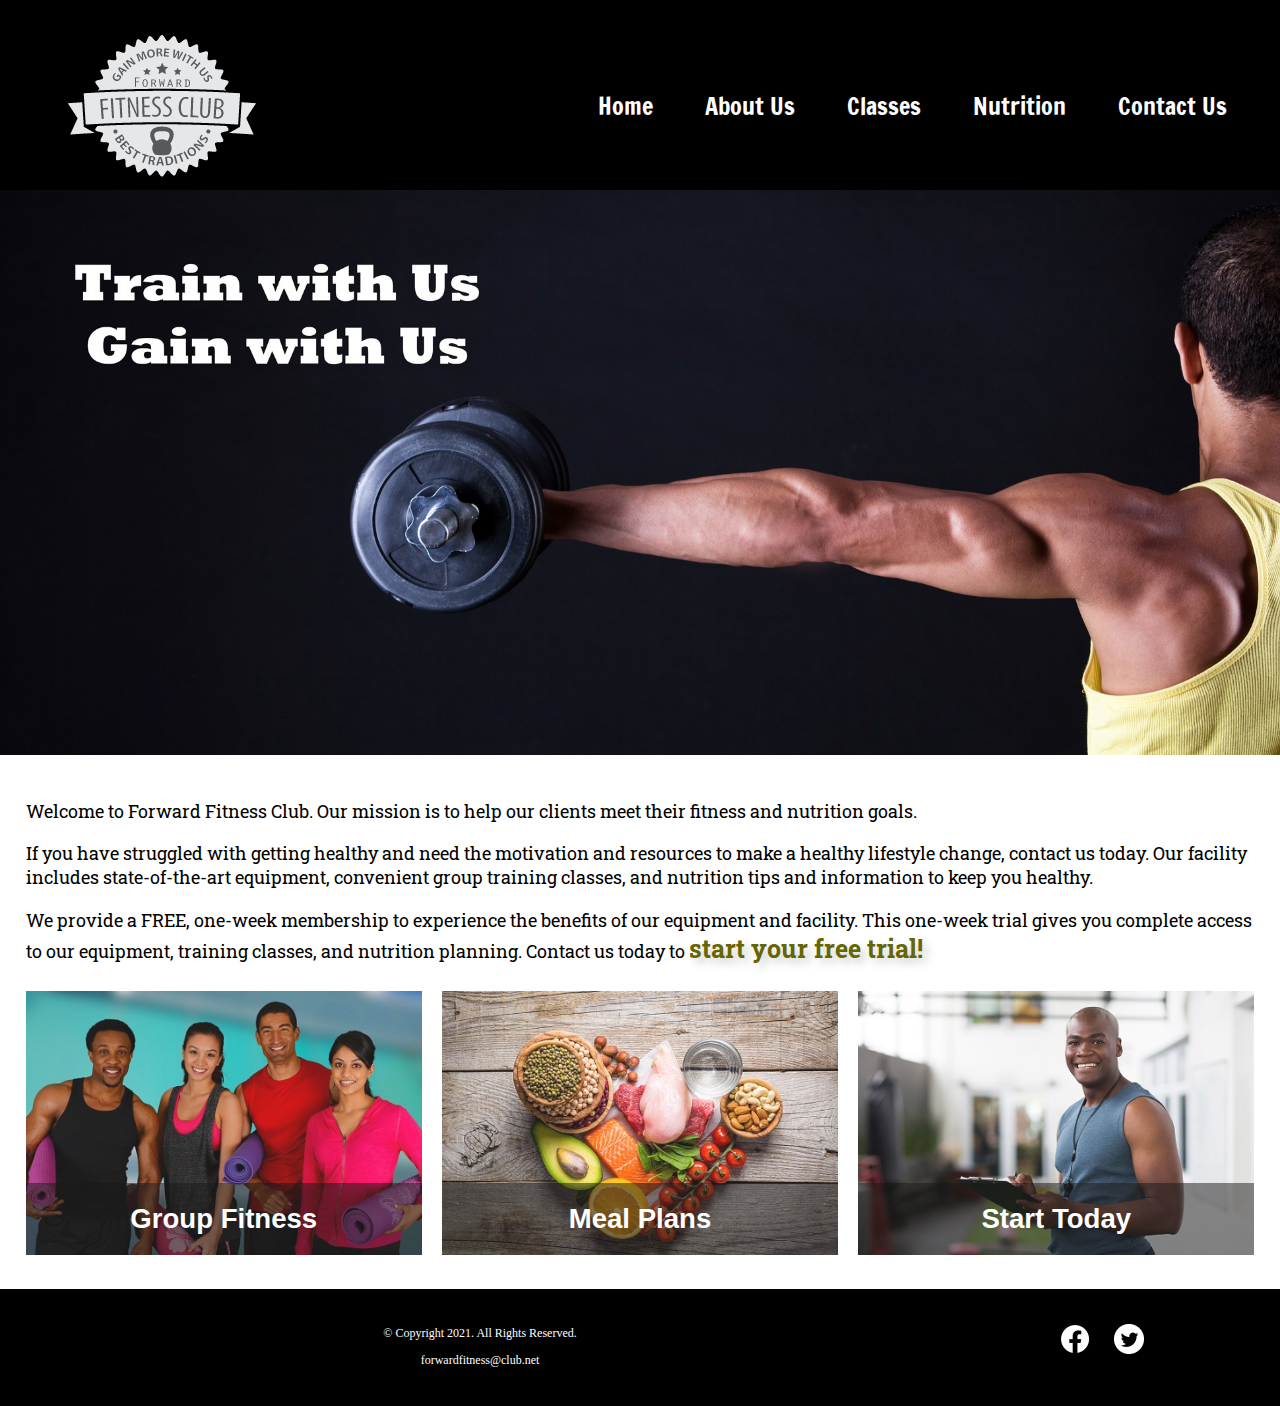
<file: index.html>
<!DOCTYPE html>
<!-- This website template was created by: Brodie Wallace 9/26/23 -->
<html lang="en">
<head>
	<title>Complete Fitness - Free Trial | Forward Fitness Club</title>
	<meta charset="utf-8">
	<link rel="stylesheet" href="css/styles.min.css">
	<meta name="viewport" content="width=device-width, initial-scale=1.0">
    <meta name="description" content="The Forward Fitness Club is an elite fitness center dedicated to helping clients acheive their fitness and nutrition goals.">
	<link href="https://fonts.googleapis.com/css?family=Francois+One|Roboto+Slab&display=swap" rel="stylesheet">
	<link rel="shortcut icon" href="images/favicon.ico">
	<link rel="icon" type="image/png" sizes="32x32" href="images/favicon-32.png">
	<link rel="apple-touch-icon" sizes="180x180" href="images/apple-touch-icon.png">
	<link rel="icon" sizes="192x192" href="images/android-chrome-192.png">
</head>

<body>
    
    <!-- Skip to content link -->
    <a class="skip" href="#content">Skip to Content</a>

	<div id="container">

		<!--Mobile Nav -->
		<nav class="mobile-nav">
			<div id="menu-links">
				<a href="index.html">Home</a>
				<a href="about.html">About Us</a>
				<a href="classes.html">Classes</a>
				<a href="nutrition.html">Nutrition</a>
				<a href="contact.html">Contact Us</a>
			</div>
			<a class="menu-icon" onclick="hamburger()">
				<div>&#9776;</div>
			</a>
		</nav>

		<!-- Use the header area for the website name or logo -->
		<header id="ffc-logo">
			<a href="index.html"><img src="images/forward-fitness-logo.png" alt="Forward Fitness Club logo"></a>
		</header>

		<!--Tablet, Desktop Nav -->
		<nav class="tablet-desktop">
			<ul>
				<li><a href="index.html">Home</a></li>
				<li><a href="about.html">About Us</a></li>
				<li><a href="classes.html">Classes</a></li>
				<li><a href="nutrition.html">Nutrition</a></li>
				<li><a href="contact.html">Contact Us</a></li>
			</ul>
		</nav>

		<!-- Hero Image -->
		<div id="hero" class="tablet-desktop">
			<img src="images/hero-image.jpg" alt="left arm extended holding a weight">
		</div>

		<!-- Use the main area to add the main content of the webpage -->
		<main idk="content">

			<div class="mobile">

				<p>Welcome to Forward Fitness Club. Our mission is to help our clients meet their fitness and nutrition goals.</p>

				<h3>FREE One-Week Trial Membership!</h3>
				<p>Call Us Today to Get Started</p>
				<p class="tel-link"><a href="tel:8145559608">(814) 555-9608</a></p>

				<h4>Fitness Club Hours:</h4>
				<ul class="hours">
					<li>Mon - Thu: 6:00am - 6:00pm</li>
					<li>Friday: 6:00am - 4:00pm</li>
					<li>Saturday: 8:00am - 6:00pm</li>
					<li>Sunday: Closed</li>
				</ul>

			</div>

			<div class="tablet-desktop">

				<p>Welcome to Forward Fitness Club. Our mission is to help our clients meet their fitness and nutrition goals.</p>

				<p>If you have struggled with getting healthy and need the motivation and resources to make a healthy lifestyle change, contact us today. Our facility includes state-of-the-art equipment, convenient group training classes, and nutrition
					tips
					and information to keep you healthy.</p>

				<p>We provide a FREE, one-week membership to experience the benefits of our equipment and facility. This one-week trial gives you complete access to our equipment, training classes, and nutrition planning. Contact us today to <span
						class="action">start your free trial!</span></p>

			</div>

			<div class="grid">

				<figure class="frame">
					<a href="classes.html"><img src="images/fitness-group.jpg" alt="group of fitness people"></a>
					<figcaption class="pic-text">Group Fitness</figcaption>
				</figure>

				<figure class="frame">
					<a href="nutrition.html"><img src="images/food-heart.jpg" alt="healthy food in the shape of a heart"></a>
					<figcaption class="pic-text">Meal Plans</figcaption>
				</figure>

				<figure class="frame">
					<a href="contact.html"><img src="images/personal-trainer.jpg" alt="personal trainer with a clipboard"></a>
					<figcaption class="pic-text">Start Today</figcaption>
				</figure>

			</div>

		</main>

		<!-- Use the footer area to add webpage footer content -->
		<footer>
            
            <div class="copyright">
			     <p>&copy; Copyright 2021. All Rights Reserved.</p>
			     <p><a href="mailto:forwardfitness@club.net">forwardfitness@club.net</a></p>
            </div>
            
            <div class="social">
                <a href="https://www.facebook.com/fwdfitclub" target="_blank"><img src="images/facebook-logo.png" alt="black and white Facebook logo"></a>
                
                <a href="https://twitter.com/fwdfitclub" target="_blank"><img src="images/twitter-logo.png" alt="black and white Twitter logo"></a>
            </div>
		</footer>

	</div>

	<script src="scripts/script.js"></script>

</body>

</html>
</file>
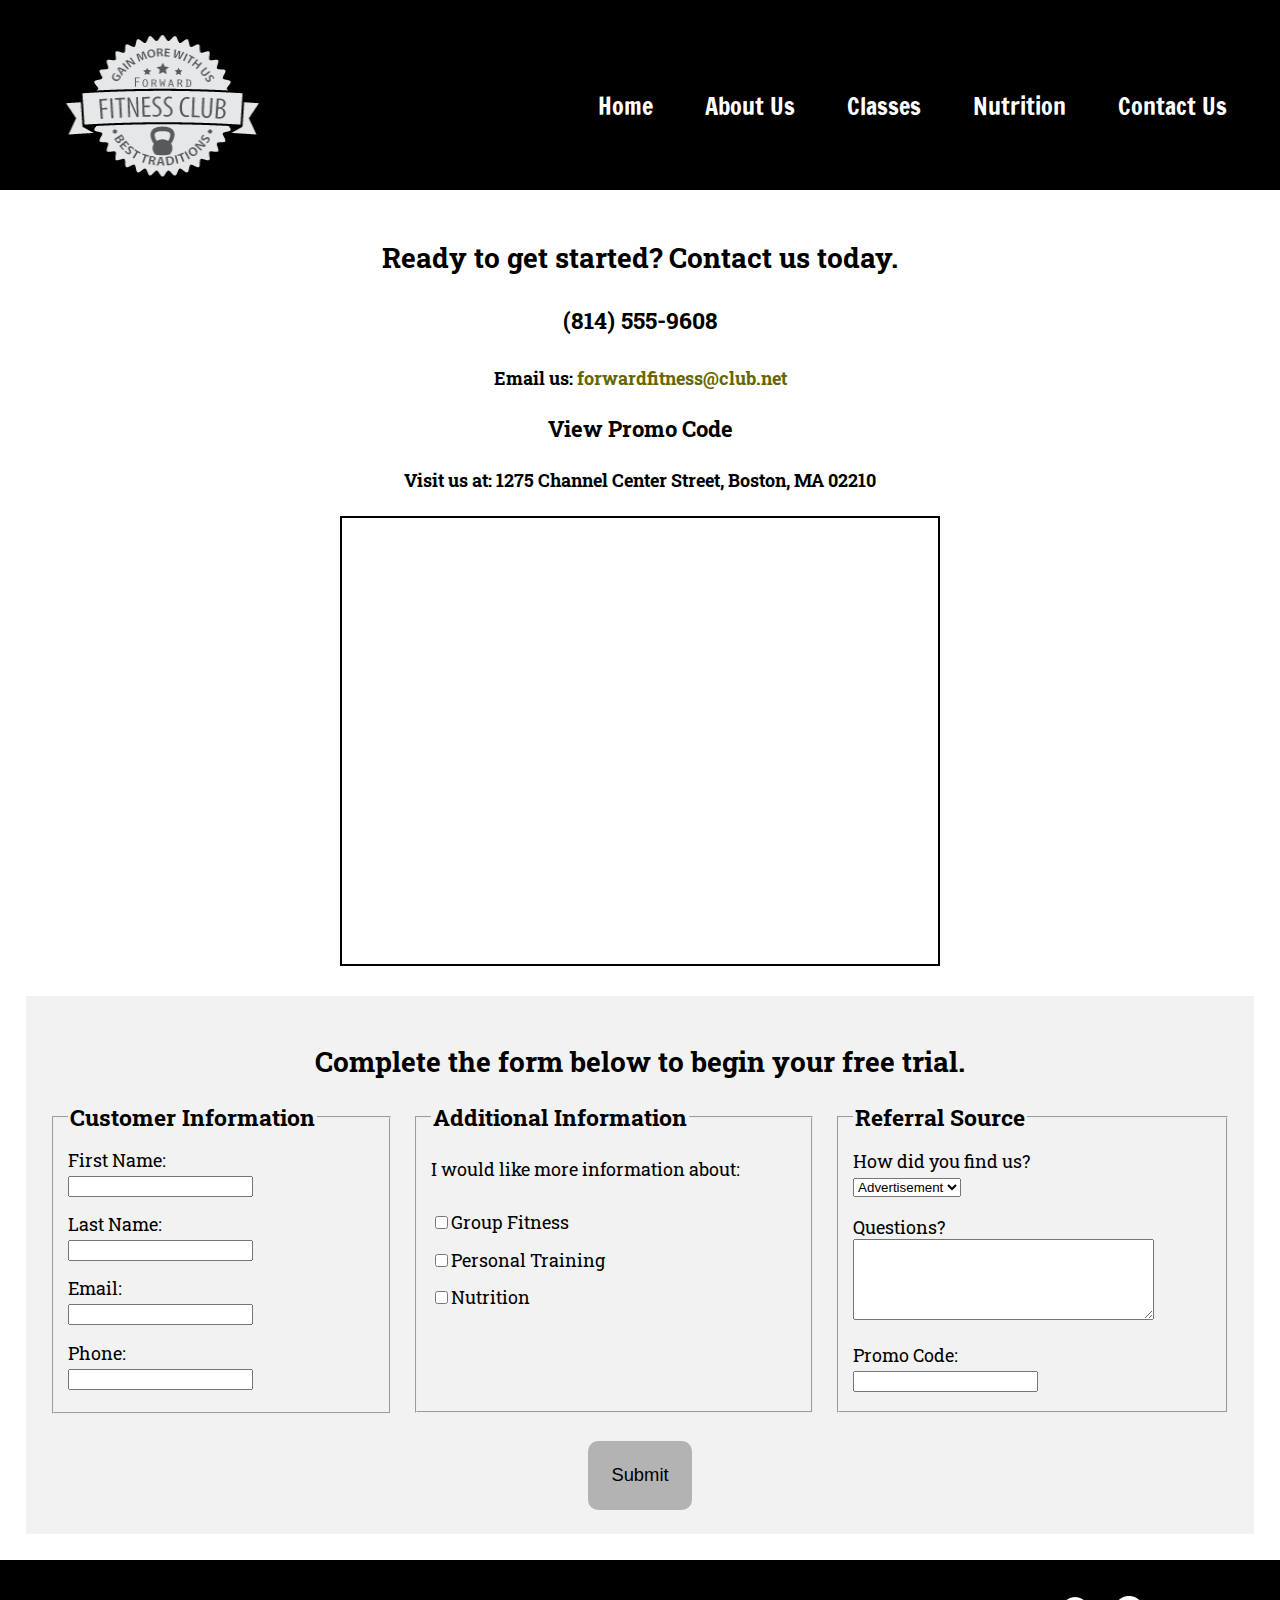
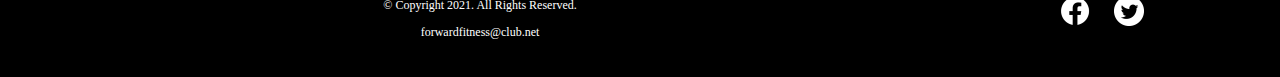
<file: contact.html>
<!DOCTYPE html>
<!-- This website template was created by: Student's First Name Student's Last Name -->
<html lang="en">
<head>
	<title>Contact Us - Location | Forward Fitness Club</title>
	<meta charset="utf-8">
	<link rel="stylesheet" href="css/styles.min.css">
	<meta name="viewport" content="width=device-width, initial-scale=1.0">
    <meta name="description" content="Forward Fitness Club provides a complimentary one-week trial membership. Contact us today to learn more">
	<link href="https://fonts.googleapis.com/css?family=Francois+One|Roboto+Slab&display=swap" rel="stylesheet">
	<link rel="shortcut icon" href="images/favicon.ico">
	<link rel="icon" type="image/png" sizes="32x32" href="images/favicon-32.png">
	<link rel="apple-touch-icon" sizes="180x180" href="images/apple-touch-icon.png">
	<link rel="icon" sizes="192x192" href="images/android-chrome-192.png">
</head>

<body>

	<div id="container">

		<!--Mobile Nav -->
		<nav class="mobile-nav">
			<div id="menu-links">
				<a href="index.html">Home</a>
				<a href="about.html">About Us</a>
				<a href="classes.html">Classes</a>
				<a href="nutrition.html">Nutrition</a>
				<a href="contact.html">Contact Us</a>
			</div>
			<a class="menu-icon" onclick="hamburger()">
				<div>&#9776;</div>
			</a>
		</nav>

		<!-- Use the header area for the website name or logo -->
		<header id="ffc-logo">
			<a href="index.html"><img src="images/forward-fitness-logo.png" alt="Forward Fitness Club logo" height="220" width="297"></a>
		</header>

		<!--Tablet, Desktop Nav -->
		<nav class="tablet-desktop">
			<ul>
				<li><a href="index.html">Home</a></li>
				<li><a href="about.html">About Us</a></li>
				<li><a href="classes.html">Classes</a></li>
				<li><a href="nutrition.html">Nutrition</a></li>
				<li><a href="contact.html">Contact Us</a></li>
			</ul>
		</nav>

		<!-- Use the main area to add the main content of the webpage -->
		<main>

			<div id="contact">

				<h2>Ready to get started? Contact us today.</h2>
				<h4 class="mobile tel-link"><a href="tel:8145559608">(814) 555-9608</a></h4>
				<h4 class="tablet-desktop tel-num">(814) 555-9608</h4>
				<h4>Email us: <a href="mailto:forwardfitness@club.net" class="contact-email-link">forwardfitness@club.net</a></h4>
				<h3 class="offer" onclick="discount()" id="special">View Promo Code</h3>
				<h4>Visit us at: 1275 Channel Center Street, Boston, MA 02210</h4>

				<iframe
					src="https://www.google.com/maps/embed?pb=!1m18!1m12!1m3!1d2948.8517572084897!2d-71.05362748503984!3d42.34568384400281!2m3!1f0!2f0!3f0!3m2!1i1024!2i768!4f13.1!3m3!1m2!1s0x89e37a7dc2b67e7b%3A0x36ec93427cd9c5f1!2sChannel+Center+St%2C+Boston%2C+MA+02210!5e0!3m2!1sen!2sus!4v1558137213400!5m2!1sen!2sus"
					width="600" height="450" allowfullscreen class="map"></iframe>

			</div>

			<div id="form">

				<h2>Complete the form below to begin your free trial.</h2>

				<form class="form-grid">
					<!-- Start Form -->

					<fieldset>
						<legend>Customer Information</legend>
						<label for="fName">First Name:</label>
						<input type="text" name="fName" id="fName" required>

						<label for="lName">Last Name:</label>
						<input type="text" name="lName" id="lName" required>

						<label for="email">Email:</label>
						<input type="email" name="email" id="email" required>

						<label for="phone">Phone:</label>
						<input type="tel" id="phone" name="phone" required>
					</fieldset>

					<fieldset>
						<legend>Additional Information</legend>
						<p>I would like more information about:</p>

						<label for="grpfit"><input type="checkbox" name="interest" id="grpfit" value="Group Fitness">Group Fitness</label>

						<label for="prtrain"><input type="checkbox" name="interest" id="prtrain" value="Personal Training">Personal Training</label>

						<label for="nutr"><input type="checkbox" name="interest" id="nutr" value="Nutrition">Nutrition</label>
					</fieldset>

					<fieldset>
						<legend>Referral Source</legend>
						<label for="reference">How did you find us?</label>
						<select name="reference" id="reference">
							<option value="ad">Advertisement</option>
							<option value="friend">Friend</option>
							<option value="google">Google</option>
							<option value="social">Social Media</option>
							<option value="other">Other</option>
						</select>

						<label for="questions">Questions?</label>
						<textarea id="questions" name="questions" rows="5" cols="35"></textarea>
						<label for="promo">Promo Code:</label>
						<input type="text" id="promo" name="promo">
					</fieldset>

					<input type="submit" id="submit" value="Submit" class="btn">

				</form>

			</div>

		</main>

		<!-- Use the footer area to add webpage footer content -->
		<footer>
            
            <div class="copyright">
			     <p>&copy; Copyright 2021. All Rights Reserved.</p>
			     <p><a href="mailto:forwardfitness@club.net">forwardfitness@club.net</a></p>
            </div>
            
            <div class="social">
                <a href="https://www.facebook.com/fwdfitclub" target="_blank"><img src="images/facebook-logo.png" alt="black and white Facebook logo"></a>
                
                <a href="https://twitter.com/fwdfitclub" target="_blank"><img src="images/twitter-logo.png" alt="black and white Twitter logo"></a>
            </div>
		</footer>

	</div>

	<script src="scripts/script.js"></script>

</body>

</html>
</file>
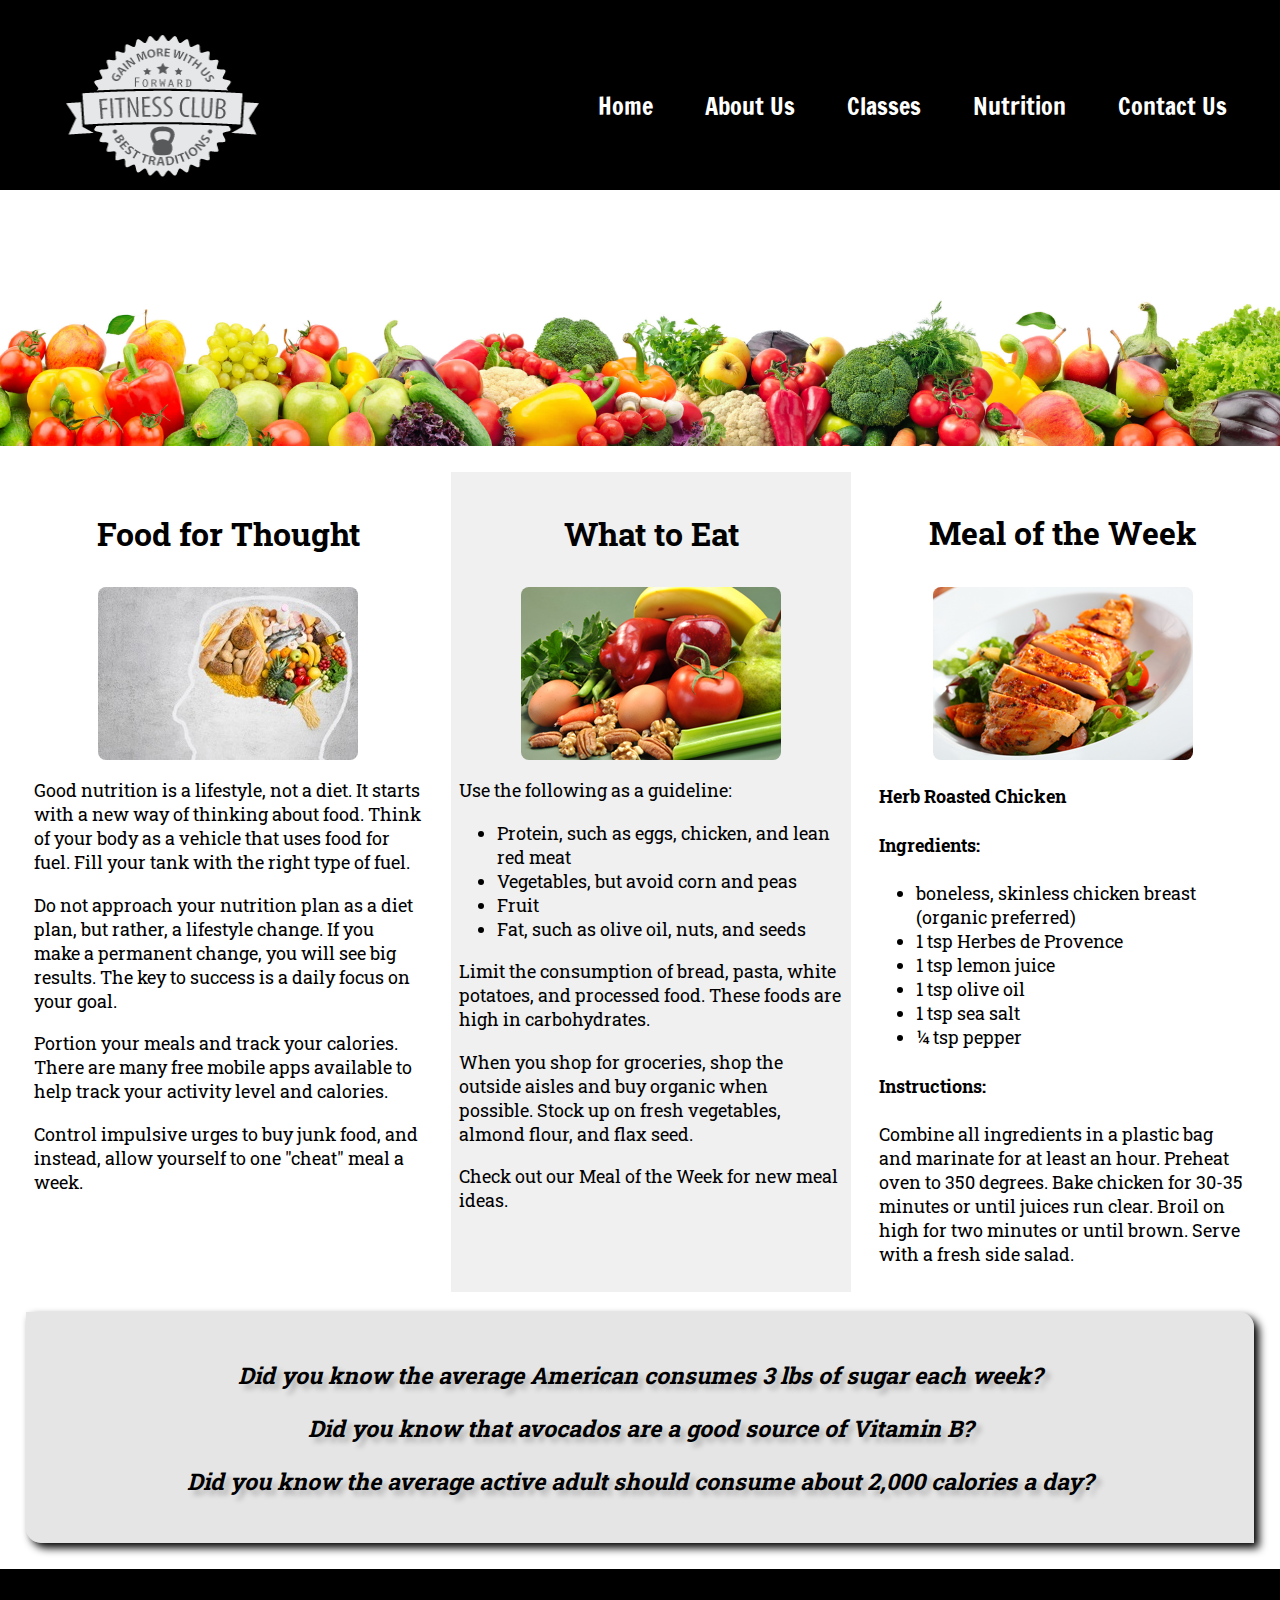
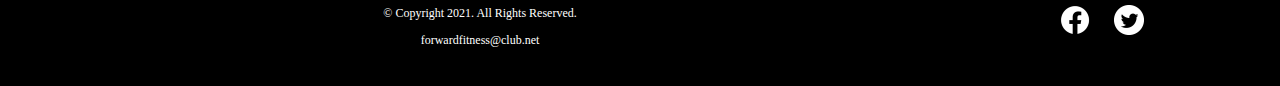
<file: nutrition.html>
<!DOCTYPE html>
<!-- This website template was created by: Student's Name, Current Date -->
<html lang="en">
<head>
	<title>Nutrition Guidance | Forward Fitness Club</title>
	<meta charset="utf-8">
	<link rel="stylesheet" href="css/styles.min.css">
	<meta name="viewport" content="width=device-width, initial-scale=1.0">
    <meta name="description" content="Forward Fitness Club provides nutrition guides and meal planning to help you meet your nutrition goals">
	<link href="https://fonts.googleapis.com/css?family=Francois+One|Roboto+Slab&display=swap" rel="stylesheet">
	<link rel="shortcut icon" href="images/favicon.ico">
	<link rel="icon" type="image/png" sizes="32x32" href="images/favicon-32.png">
	<link rel="apple-touch-icon" sizes="180x180" href="images/apple-touch-icon.png">
	<link rel="icon" sizes="192x192" href="images/android-chrome-192.png">
</head>

<body>

	<div id="container">

		<!--Mobile Nav -->
		<nav class="mobile-nav">
			<div id="menu-links">
				<a href="index.html">Home</a>
				<a href="about.html">About Us</a>
				<a href="classes.html">Classes</a>
				<a href="nutrition.html">Nutrition</a>
				<a href="contact.html">Contact Us</a>
			</div>
			<a class="menu-icon" onclick="hamburger()">
				<div>&#9776;</div>
			</a>
		</nav>

		<!-- Use the header area for the website name or logo -->
		<header id="ffc-logo">
			<a href="index.html"><img src="images/forward-fitness-logo.png" alt="Forward Fitness Club logo" height="220" width="297"></a>
		</header>

		<!--Tablet, Desktop Nav -->
		<nav class="tablet-desktop">
			<ul>
				<li><a href="index.html">Home</a></li>
				<li><a href="about.html">About Us</a></li>
				<li><a href="classes.html">Classes</a></li>
				<li><a href="nutrition.html">Nutrition</a></li>
				<li><a href="contact.html">Contact Us</a></li>
			</ul>
		</nav>

		<!-- Nutrition Hero Image -->
		<div id="hero">
			<img src="images/hero-veggies.jpg" alt="fresh vegetables">
		</div>

		<!-- Use the main area to add the main content of the webpage -->
		<main class="grid">

			<article>
				<h3>Food for Thought</h3>
				<img src="images/food-thought.jpg" alt="food for thought image" class="round">
				<p>Good nutrition is a lifestyle, not a diet. It starts with a new way of thinking about food. Think of your body as a vehicle that uses food for fuel. Fill your tank with the right type of fuel.</p>
				<p>Do not approach your nutrition plan as a diet plan, but rather, a lifestyle change. If you make a permanent change, you will see big results. The key to success is a daily focus on your goal.</p>
				<p>Portion your meals and track your calories. There are many free mobile apps available to help track your activity level and calories.</p>
				<p>Control impulsive urges to buy junk food, and instead, allow yourself to one "cheat" meal a week.</p>
			</article>

			<article>
				<h3>What to Eat</h3>
				<img src="images/fresh-food.jpg" alt="fresh vegetables, fruit, eggs, and nuts" class="round">
				<p>Use the following as a guideline:</p>
				<ul>
					<li>Protein, such as eggs, chicken, and lean red meat</li>
					<li>Vegetables, but avoid corn and peas</li>
					<li>Fruit</li>
					<li>Fat, such as olive oil, nuts, and seeds</li>
				</ul>
				<p>Limit the consumption of bread, pasta, white potatoes, and processed food. These foods are high in carbohydrates.</p>
				<p>When you shop for groceries, shop the outside aisles and buy organic when possible. Stock up on fresh vegetables, almond flour, and flax seed.</p>
				<p>Check out our Meal of the Week for new meal ideas.</p>
			</article>

			<article>
				<h3>Meal of the Week</h3>
				<img src="images/food-chicken.jpg" alt="herb roasted chicken" class="round">
				<h4>Herb Roasted Chicken</h4>
				<h4>Ingredients:</h4>
				<ul>
					<li>boneless, skinless chicken breast (organic preferred)</li>
					<li>1 tsp Herbes de Provence</li>
					<li>1 tsp lemon juice</li>
					<li>1 tsp olive oil</li>
					<li>1 tsp sea salt</li>
					<li>&frac14; tsp pepper</li>
				</ul>
				<h4>Instructions:</h4>
				<p>Combine all ingredients in a plastic bag and marinate for at least an hour. Preheat oven to 350 degrees. Bake chicken for 30-35 minutes or until juices run clear. Broil on high for two minutes or until brown. Serve with a fresh side
					salad.
				</p>
			</article>

			<aside class="tablet-desktop grid-item4">
				<p>Did you know the average American consumes 3 lbs of sugar each week?</p>
				<p>Did you know that avocados are a good source of Vitamin B?</p>
				<p>Did you know the average active adult should consume about 2,000 calories a day?</p>
			</aside>

		</main>

		<!-- Use the footer area to add webpage footer content -->
		<footer>
            
            <div class="copyright">
			     <p>&copy; Copyright 2021. All Rights Reserved.</p>
			     <p><a href="mailto:forwardfitness@club.net">forwardfitness@club.net</a></p>
            </div>
            
            <div class="social">
                <a href="https://www.facebook.com/fwdfitclub" target="_blank"><img src="images/facebook-logo.png" alt="black and white Facebook logo"></a>
                
                <a href="https://twitter.com/fwdfitclub" target="_blank"><img src="images/twitter-logo.png" alt="black and white Twitter logo"></a>
            </div>
		</footer>

	</div>

	<script src="scripts/script.js"></script>

</body>

</html>
</file>
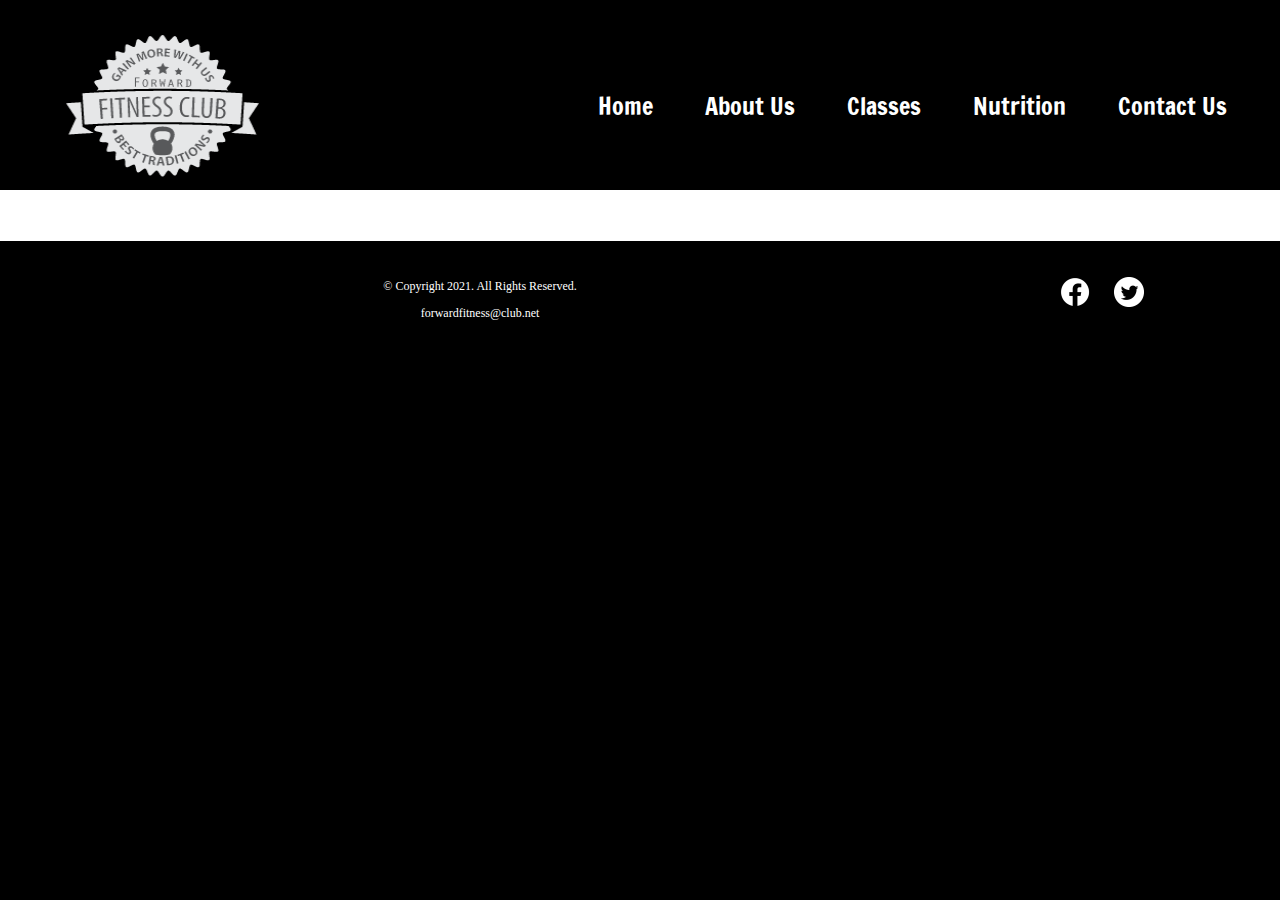
<file: template.html>
<!DOCTYPE html>
<!-- This website template was created by: Student's First Name Student's Last Name -->
<html lang="en">

<head>
	<title>Forward Fitness Club</title>
	<meta charset="utf-8">
	<link rel="stylesheet" href="css/styles.min.css">
	<meta name="viewport" content="width=device-width, initial-scale=1.0">
	<link href="https://fonts.googleapis.com/css?family=Francois+One|Roboto+Slab&display=swap" rel="stylesheet">
	<link rel="shortcut icon" href="images/favicon.ico">
	<link rel="icon" type="image/png" sizes="32x32" href="images/favicon-32.png">
	<link rel="apple-touch-icon" sizes="180x180" href="images/apple-touch-icon.png">
	<link rel="icon" sizes="192x192" href="images/android-chrome-192.png">
</head>

<body>

	<div id="container">

		<!--Mobile Nav -->
		<nav class="mobile-nav">
			<div id="menu-links">
				<a href="index.html">Home</a>
				<a href="about.html">About Us</a>
				<a href="classes.html">Classes</a>
				<a href="nutrition.html">Nutrition</a>
				<a href="contact.html">Contact Us</a>
			</div>
			<a class="menu-icon" onclick="hamburger()">
				<div>&#9776;</div>
			</a>
		</nav>

		<!-- Use the header area for the website name or logo -->
		<header id="ffc-logo">
			<a href="index.html"><img src="images/forward-fitness-logo.png" alt="Forward Fitness Club logo" height="220" width="297"></a>
		</header>

		<!--Tablet, Desktop Nav -->
		<nav class="tablet-desktop">
			<ul>
				<li><a href="index.html">Home</a></li>
				<li><a href="about.html">About Us</a></li>
				<li><a href="classes.html">Classes</a></li>
				<li><a href="nutrition.html">Nutrition</a></li>
				<li><a href="contact.html">Contact Us</a></li>
			</ul>
		</nav>

		<!-- Use the main area to add the main content of the webpage -->
		<main>
		</main>

		<!-- Use the footer area to add webpage footer content -->
		<footer>
            
            <div class="copyright">
			     <p>&copy; Copyright 2021. All Rights Reserved.</p>
			     <p><a href="mailto:forwardfitness@club.net">forwardfitness@club.net</a></p>
            </div>
            
            <div class="social">
                <a href="https://www.facebook.com/fwdfitclub" target="_blank"><img src="images/facebook-logo.png" alt="black and white Facebook logo"></a>
                
                <a href="https://twitter.com/fwdfitclub" target="_blank"><img src="images/twitter-logo.png" alt="black and white Twitter logo"></a>
            </div>
		</footer>

	</div>

	<script src="scripts/script.js"></script>

</body>

</html>
</file>
<file: css/styles.min.css>
body,header,nav,main,footer,h1,div,img,ul,figure,figcaption,section,article,aside,audio,video{margin:0;padding:0;border:0}body{background-color:#000}img,video{max-width:100%;display:block}*{box-sizing:border-box}.skip{position:absolute;left:-999px}.skip:focus{color:#000;background-color:#fff;text-decoration:none;padding:.5%;top:auto;left:auto;right:1px;z-index:1}header{top:0;background-color:#000;height:190px}header img{margin:0 auto}.mobile-nav a{color:#fff;font-family:"Francois One",sans-serif;text-align:center;font-size:2em;text-decoration:none;padding:3%;display:block}.mobile-nav a.menu-icon{display:block;position:absolute;right:0;top:0}.mobile{display:block}.tablet-desktop,#menu-links{display:none}main{background-color:#fff;padding:2%;font-size:1.15em;font-family:'Roboto Slab',serif}video{margin:0 auto 4%}.mobile h3{text-shadow:5px 5px 8px #ccc}article{padding:2%}article h3{text-align:center}article img{margin:0 auto}article ul{margin-left:10%}article:nth-of-type(2){background-color:rgba(204,204,204,.3)}.tel-link{background-color:#404040;padding:2%;margin:0 auto;width:80%;text-align:center;border-radius:5px}.tel-link a{color:#fff;text-decoration:none;font-size:1.5em;display:block}.hours{margin-left:10%}.action{font-size:1.35em;color:#660;font-weight:700;text-shadow:5px 5px 8px #ccc}.frame{position:relative;max-width:450px;margin:2% auto}.pic-text{position:absolute;bottom:0;background:rgba(0,0,0,.5);color:#fff;width:100%;padding:20px;text-align:center;font-family:Verdana,Arial,sans-serif;font-size:1.5em;font-weight:700}#weights,#cardio,#training{margin:0 2%}.round{border-radius:8px}.external-link{color:#660;font-weight:700;text-decoration:none}#contact{text-align:center}#contact .contact-email-link{color:#660;text-decoration:none}.map{border:2px solid #000;width:95%;height:50%}#form{margin-top:2%;background-color:#f2f2f2;padding:2%}#form h2{text-align:center}fieldset,input,select,textarea{margin-bottom:2%}fieldset legend{font-weight:700;font-size:1.25em}label{display:block;padding-top:3%}form #submit{margin:0 auto;border:none;display:block;padding:2%;background-color:#b3b3b3;font-size:1em;border-radius:10px}footer .copyright{font-size:.75em;text-align:center;color:#fff;padding:2% 4%;float:left;width:75%}footer p a{color:#fff;text-decoration:none}.social{float:right;width:20%;padding:2%}.social img{display:inline-block;padding:5%}@media screen and (min-width:630px),print{.tablet-desktop{display:block}.mobile,.mobile-nav{display:none}header{padding-bottom:2%}nav{padding:1%;margin-bottom:1%}nav ul{list-style-type:none;text-align:center}nav li{font-size:1.5em;font-family:'Francois One',sans-serif;display:inline-block;border-right:1px solid #fff}nav li:last-child{border-right:none}nav li a{padding:.1em .75em;display:block;color:#fff;text-decoration:none}main ul{margin:0 0 4% 10%}.grid{display:grid;grid-template-columns:auto auto auto;grid-gap:20px}.pic-text{font-size:1em;padding:10px}aside{text-align:center;font-size:1.25em;font-style:italic;font-weight:700;padding:2%;background-color:rgba(204,204,204,.5);box-shadow:5px 5px 8px #000;text-shadow:5px 5px 5px #b3b3b3;border-radius:0 15px}.grid-item4{grid-column:1 / span 3}#exercises{border-top:1px solid #000;border-bottom:1px solid #000;background:linear-gradient(to right,#ccc,#fff);background-color:#f2f2f2;padding:1% 2%}#exercises dt{font-weight:700}#exercises dd{padding:.5% 1% 2% 0}.viewex{font-weight:700;cursor:pointer}#example{display:none}.tel-num{font-size:1.25em}.map{width:600px;height:450px}table{border:1px solid #000;border-collapse:collapse;margin:0 auto;width:100%}caption{font-size:1.5em;font-weight:700;padding:1%}th,td{border:1px solid #000;padding:2%}th{background-color:#000;color:#fff;font-size:1.15em}tr:nth-child(odd){background-color:#ccc}form{width:70%;margin:0 auto}@-webkit-keyframes text-animation{0%{font-size:1em}50%{font-size:2em}100%{font-size:1.35em}}@keyframes text-animation{0%{font-size:1em}50%{font-size:2em}100%{font-size:1.35em}}figcaption{-webkit-animation-name:text-animation;animation-name:text-animation;-webkit-animation-delay:3s;animation-delay:3s;-webkit-animation-duration:5s;animation-duration:5s}}@media screen and (min-width:1015px),print{header{width:25%;float:left;padding-bottom:0}nav{float:right;width:70%;margin:4em 1em 0 0}nav ul{text-align:right}nav li{border:none}nav li a{padding:.5em 1em}nav li a:hover{color:#000;background-color:#fff;transform:scale(1.3)}main{clear:left}main h1{font-size:1.8em}article h3{font-size:1.75em}.pic-text{font-size:1.5em;padding:20px}.frame{opacity:.9}.frame:hover{opacity:1;box-shadow:8px 8px 10px gray;transform:translateY(10px)}#weights,#cardio,#training{width:29%;float:left;margin:0 2%}#exercises{clear:left}.offer:hover{transform:scale(1.25);cursor:pointer}form{width:auto}.form-grid{display:grid;grid-template-columns:auto auto auto;grid-gap:20px}.btn{grid-column:1 / span 3}}@media screen and (min-width:1921px){#container{width:1920px;margin:0 auto}table{width:80%}}@media print{body{background-color:#fff;color:#000}}
</file>
